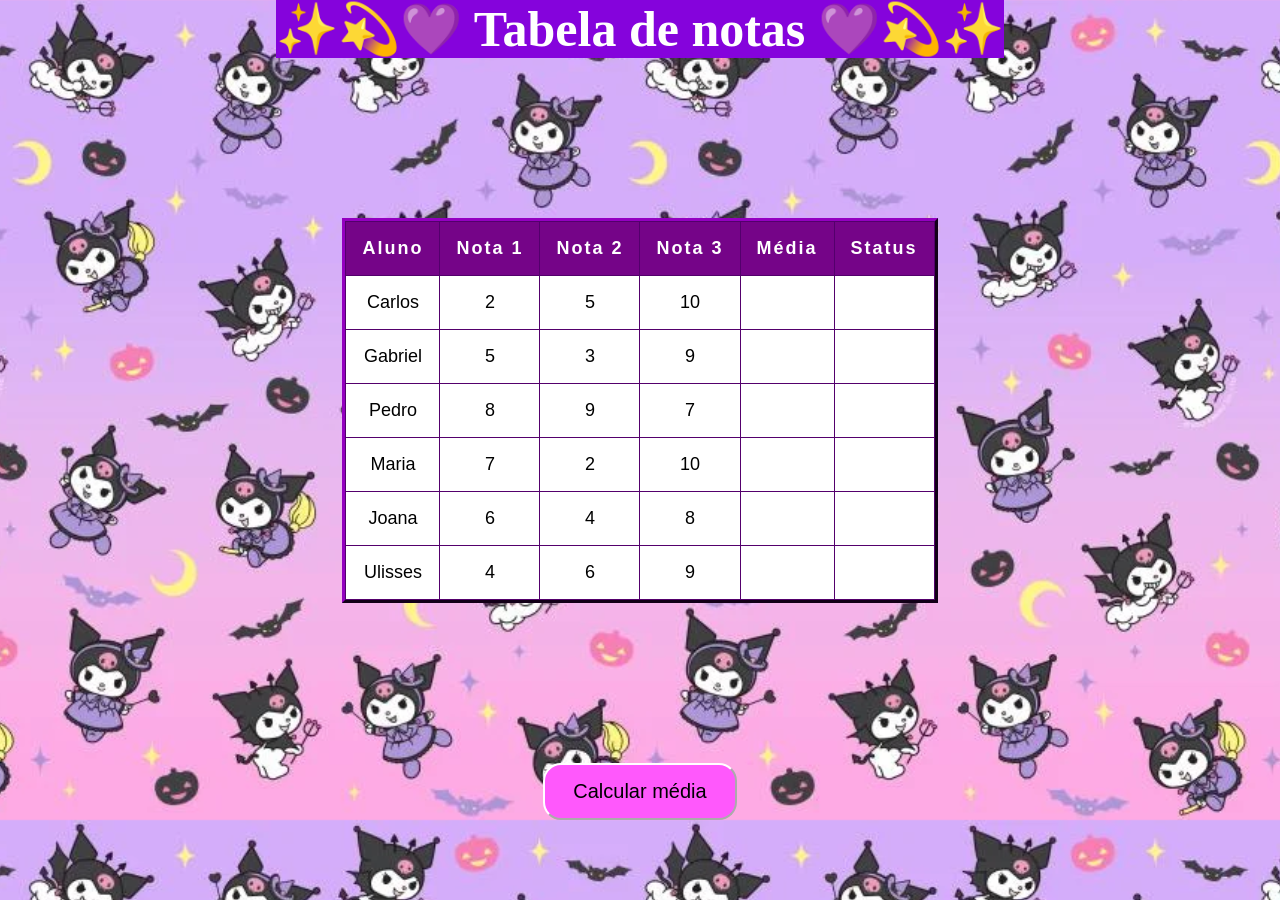
<file: tabela-notas-javascript/index.html>
<!DOCTYPE html>
<html lang="en">
<head>
    <meta charset="UTF-8">
    <meta name="viewport" content="width=device-width, initial-scale=1.0">
    <link rel="stylesheet" href="./css/styleTabela.css">
    <title>tabela</title>
    
</head>
<body>
    <header>
        <h1> ✨💫💜 Tabela de notas 💜💫✨ </h1>
    </header>

    <table class="container" border="3" id="tabela">
        <tr>
            <th> Aluno </th>
            <th> Nota 1 </th>
            <th> Nota 2 </th>
            <th> Nota 3 </th>
            <th> Média </th>
            <th> Status </th>
        </tr>

        <tr>
            <td> Carlos </td>
            <td> 2 </td>
            <td> 5 </td>
            <td> 10 </td>
            <td>  </td>
            <td>  </td>
        </tr>

        <tr>
            <td> Gabriel </td>
            <td> 5 </td>
            <td> 3 </td>
            <td> 9 </td>
            <td>  </td>
            <td>  </td>
        </tr>

        <tr>
            <td> Pedro </td>
            <td> 8 </td>
            <td> 9 </td>
            <td> 7 </td>
            <td>  </td>
            <td>  </td>
        </tr>

            

        <tr>
            <td> Maria </td>
            <td> 7 </td>
            <td> 2 </td>
            <td> 10 </td>
            <td>  </td>
            <td>  </td>
        </tr>

        <tr>
            <td> Joana </td>
            <td> 6 </td>
            <td> 4 </td>
            <td> 8 </td>
            <td>  </td>
            <td>  </td>
        </tr>

        <tr>
            <td> Ulisses </td>
            <td> 4 </td>
            <td> 6 </td>
            <td> 9 </td>
            <td>  </td>
            <td>  </td>
        </tr>

    </table>

        <button class="botao" onclick="calcularMedia()"> Calcular média </button>

    <script src="javascript/javaScript.js"></script>
    
</body>
</html>
</file>
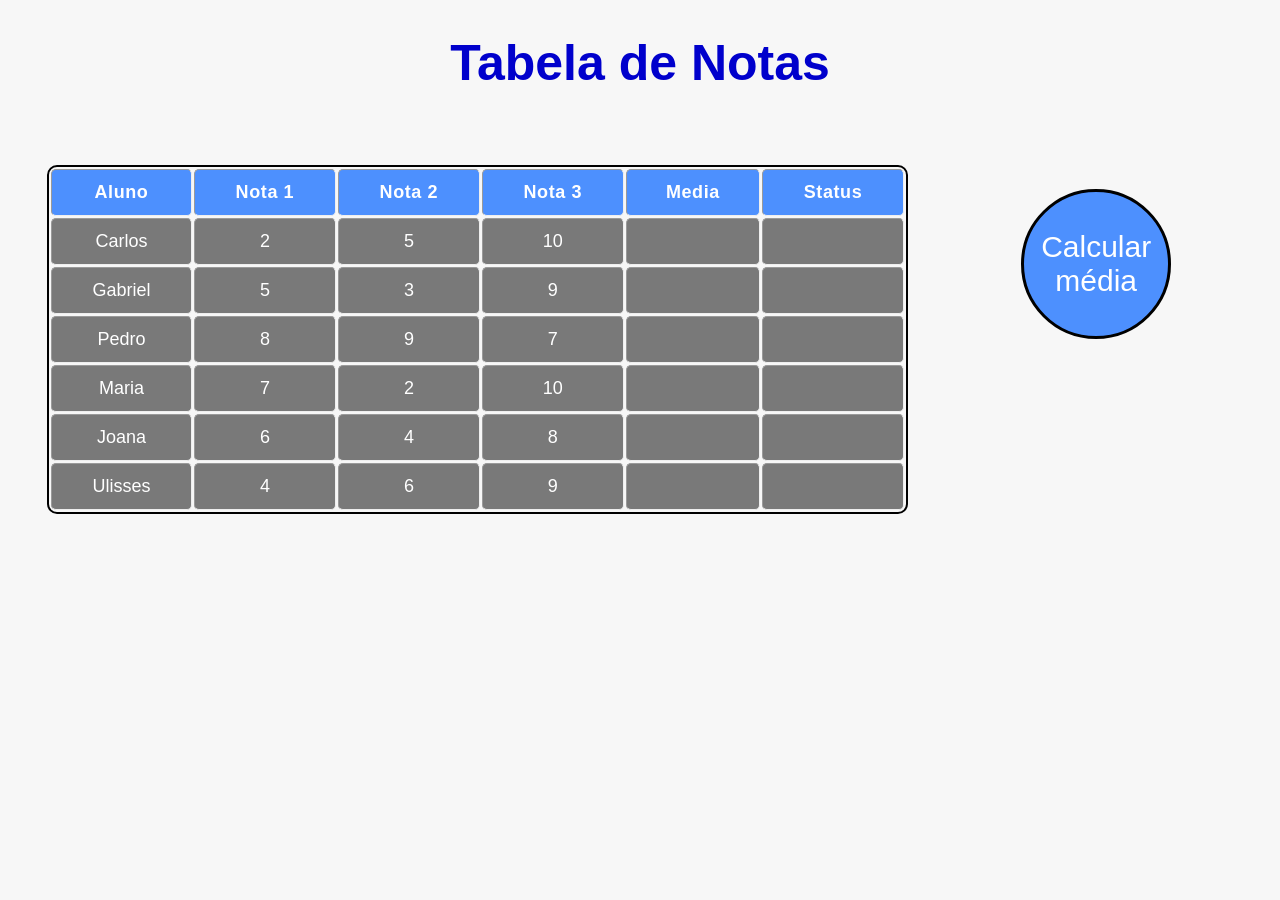
<file: tabela-notas-javascript/tabela/index.html>
<!DOCTYPE html>
<html lang="en">
<head>
    <meta charset="UTF-8">
    <meta name="viewport" content="width=device-width, initial-scale=1.0">
    <link rel="stylesheet" href="./css/styleTabela.css">
    <title>tabela</title>
    
</head>
<body>

    <h1> Tabela de Notas </h1>

<div class="botaodiv">
        <button class="botao" onclick="calcularMedia()"> Calcular média </button>
</div>

<div class="container">
    <table width="100%" border="3" id="tabela">
        <tr>
            <th> Aluno </th>
            <th> Nota 1 </th>
            <th> Nota 2 </th>
            <th> Nota 3 </th>
            <th> Media </th>
            <th> Status </th>
        </tr>

        <tr>
            <td> Carlos </td>
            <td> 2 </td>
            <td> 5 </td>
            <td> 10 </td>
            <td> </td>
            <td>  </td>


        </tr>

        <tr>
            <td> Gabriel </td>
            <td> 5 </td>
            <td> 3 </td>
            <td> 9 </td>
            <td> </td>
            <td>  </td>
        </tr>

        <tr>
            <td> Pedro </td>
            <td> 8 </td>
            <td> 9 </td>
            <td> 7 </td>
            <td>  </td>
            <td>  </td>
        </tr>

            

        <tr>
            <td> Maria </td>
            <td> 7 </td>
            <td> 2 </td>
            <td> 10 </td>
            <td>  </td>
            <td>  </td>
        </tr>

        <tr>
            <td> Joana </td>
            <td> 6 </td>
            <td> 4 </td>
            <td> 8 </td>
            <td>  </td>
            <td>  </td>
        </tr>

        <tr>
            <td> Ulisses </td>
            <td> 4 </td>
            <td> 6 </td>
            <td> 9 </td>
            <td>  </td>
            <td>  </td>
        </tr>

    </table>
    </div>

    <script src="javascript/javaScript.js"></script>
    
</body>
</html>
</file>
<file: tabela-notas-javascript/css/styleTabela.css>
* {
    margin:0;
    padding: 0;
    box-sizing: border-box;
}

body{

    background-image: url('../img/kuromi2.jpg') ;
    background-size: cover;
    background-position: center;
    background-repeat: repeat;
    display: flex;
    justify-content: center;
    align-items: center;
    flex-direction: column;
}

h1{
    text-align: center;
    font-size: 50px;
    color: rgb(255, 255, 255);
    background-color: #8503dc;
    width: 100%;
}

table {
display:flex;
justify-content: center;
align-items: center;
height: 100%;
border-collapse: collapse;
border-color: rgb(83, 0, 108);
margin: 10rem;
}

th{
    background-color: rgb(117, 4, 136);
    letter-spacing: 2px;
    color: rgb(255, 255, 255);
    width: auto;
    padding: 5rem;

}
td{
    background-color: rgb(255, 255, 255);
    color: rgb(0, 0, 0);
    width: auto;
    padding: 2rem;

}


th,td {
text-align: center;
padding: 8px;
font-size: 18px;
font-family: Arial, Helvetica, sans-serif;
padding: 1rem;
width: auto;

}

tr:hover{
    background-color: rgb(192, 125, 255);
}

.botao{
    color: rgb(0, 0, 0);
    background-color: rgb(255, 88, 252);
    padding: 15px 28px;
    font-size: 20px;
    border-radius: 18px;
    border-color: rgb(255, 255, 255);
}
</file>
<file: tabela-notas-javascript/tabela/css/styleTabela.css>
body {
    margin: 0;
    background-color: #f7f7f7;
    
}

h1 {
    text-align: center;
    font-family: Arial, Helvetica, sans-serif;
    font-size: 50px;
    color: #00c;
}

table {
    width: 70%;
    border-color: rgb(0, 0, 0);
    border-radius: 10px;
    border: 2px solid;
    /* ✅ adicionado "solid" */
    margin-right: 275px;
    /* ✅ "PX" → "px" */
}

.container {
    display: flex;
    justify-content: center;
    height: 0vh;
    align-items: center;
    margin-right: 50px;
}

th {

    background-color: #4d90fe;
    letter-spacing: 0.6px;
}

td {

    background-color: rgb(121 121 121);
}

th,
td {
    border-radius: 5px;

    text-align: center;
    padding: 12px;
    font-size: 18px;
    font-family: Arial, Helvetica, sans-serif;
    color: rgb(255, 255, 255);
}

.botao {
    color: rgb(255 255 255);
    background-color: #4d90fe;
    width: 150px;
    /* ✅ largura fixa */
    height: 150px;
    /* ✅ altura igual à largura */
    border-radius: 100%;
    /* ✅ isso garante o círculo perfeito */
    font-size: 30px;
    font-family: Arial, Helvetica, sans-serif;

    border: 3px solid rgb(0 0 0);
    margin-top: 5%;
    margin-right: 8.5%;
}

.botaodiv {
    display: flex;
    justify-content: flex-end;
}
</file>
